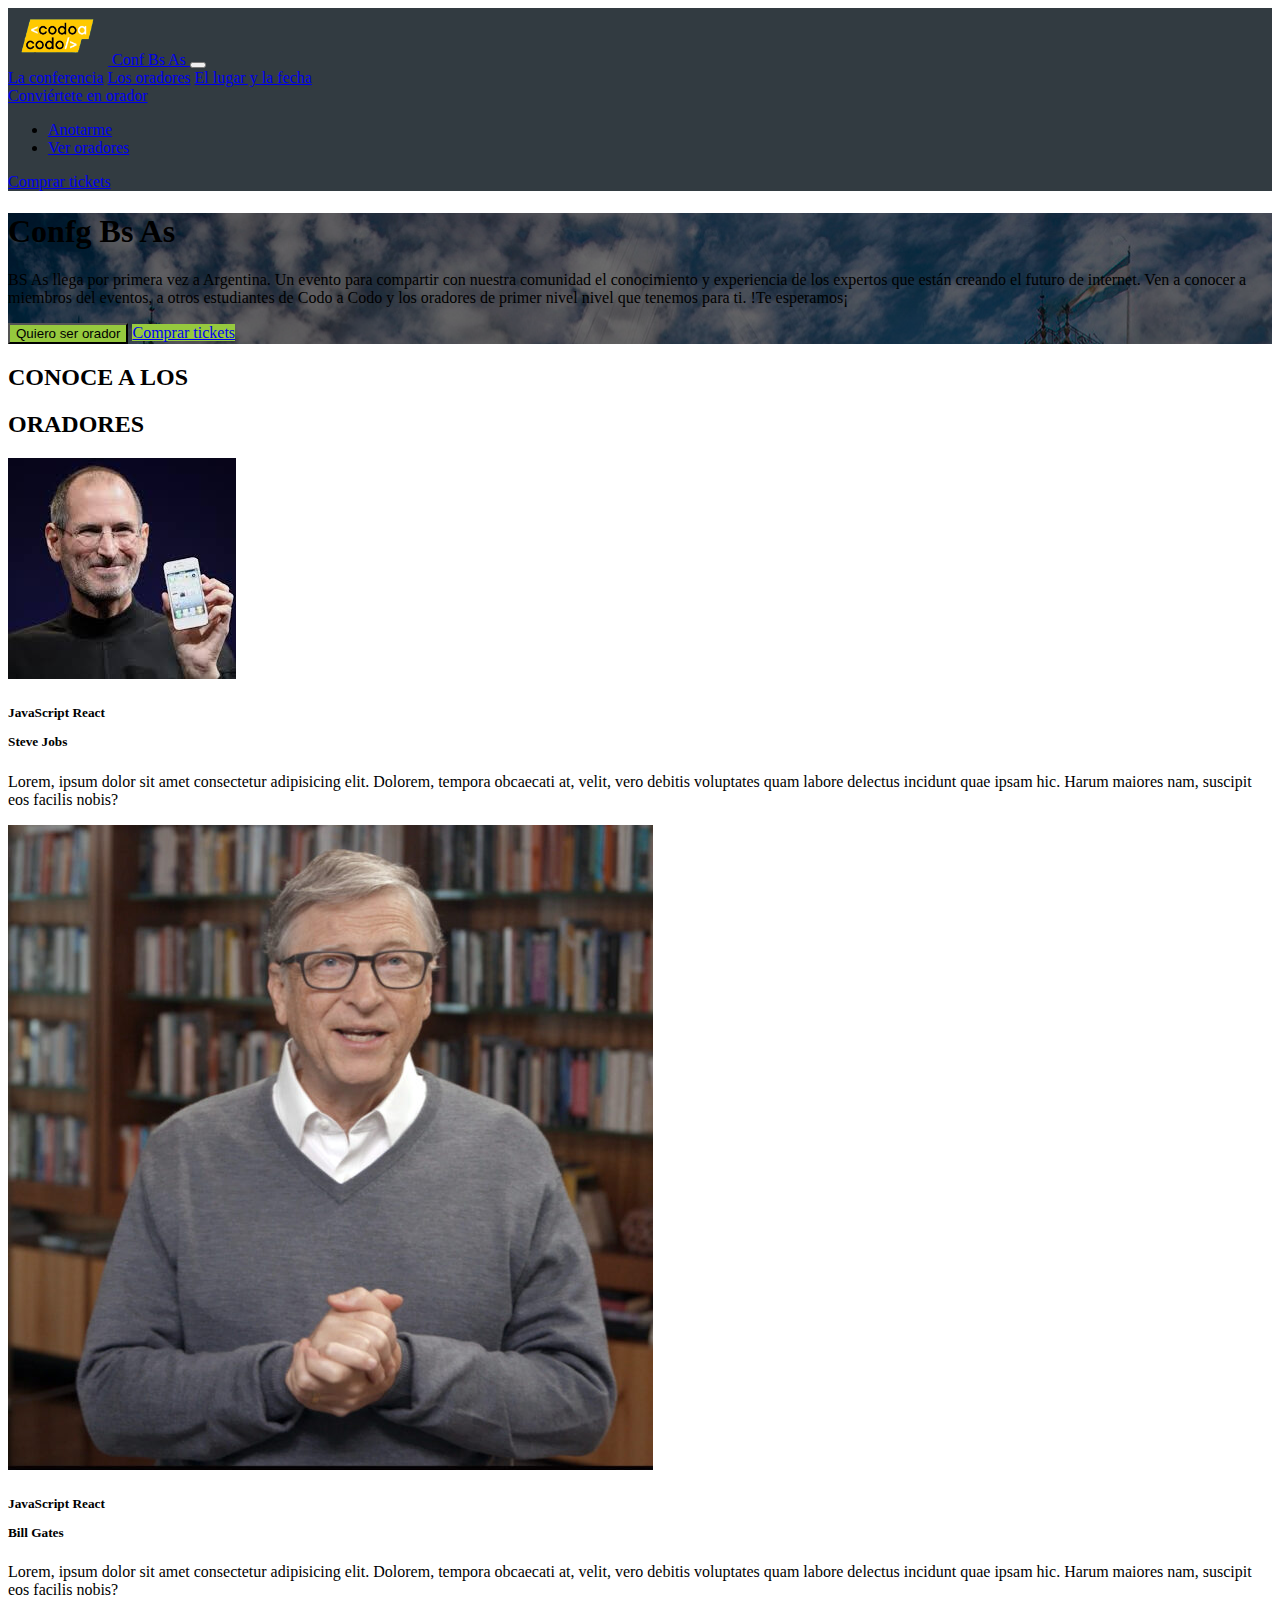
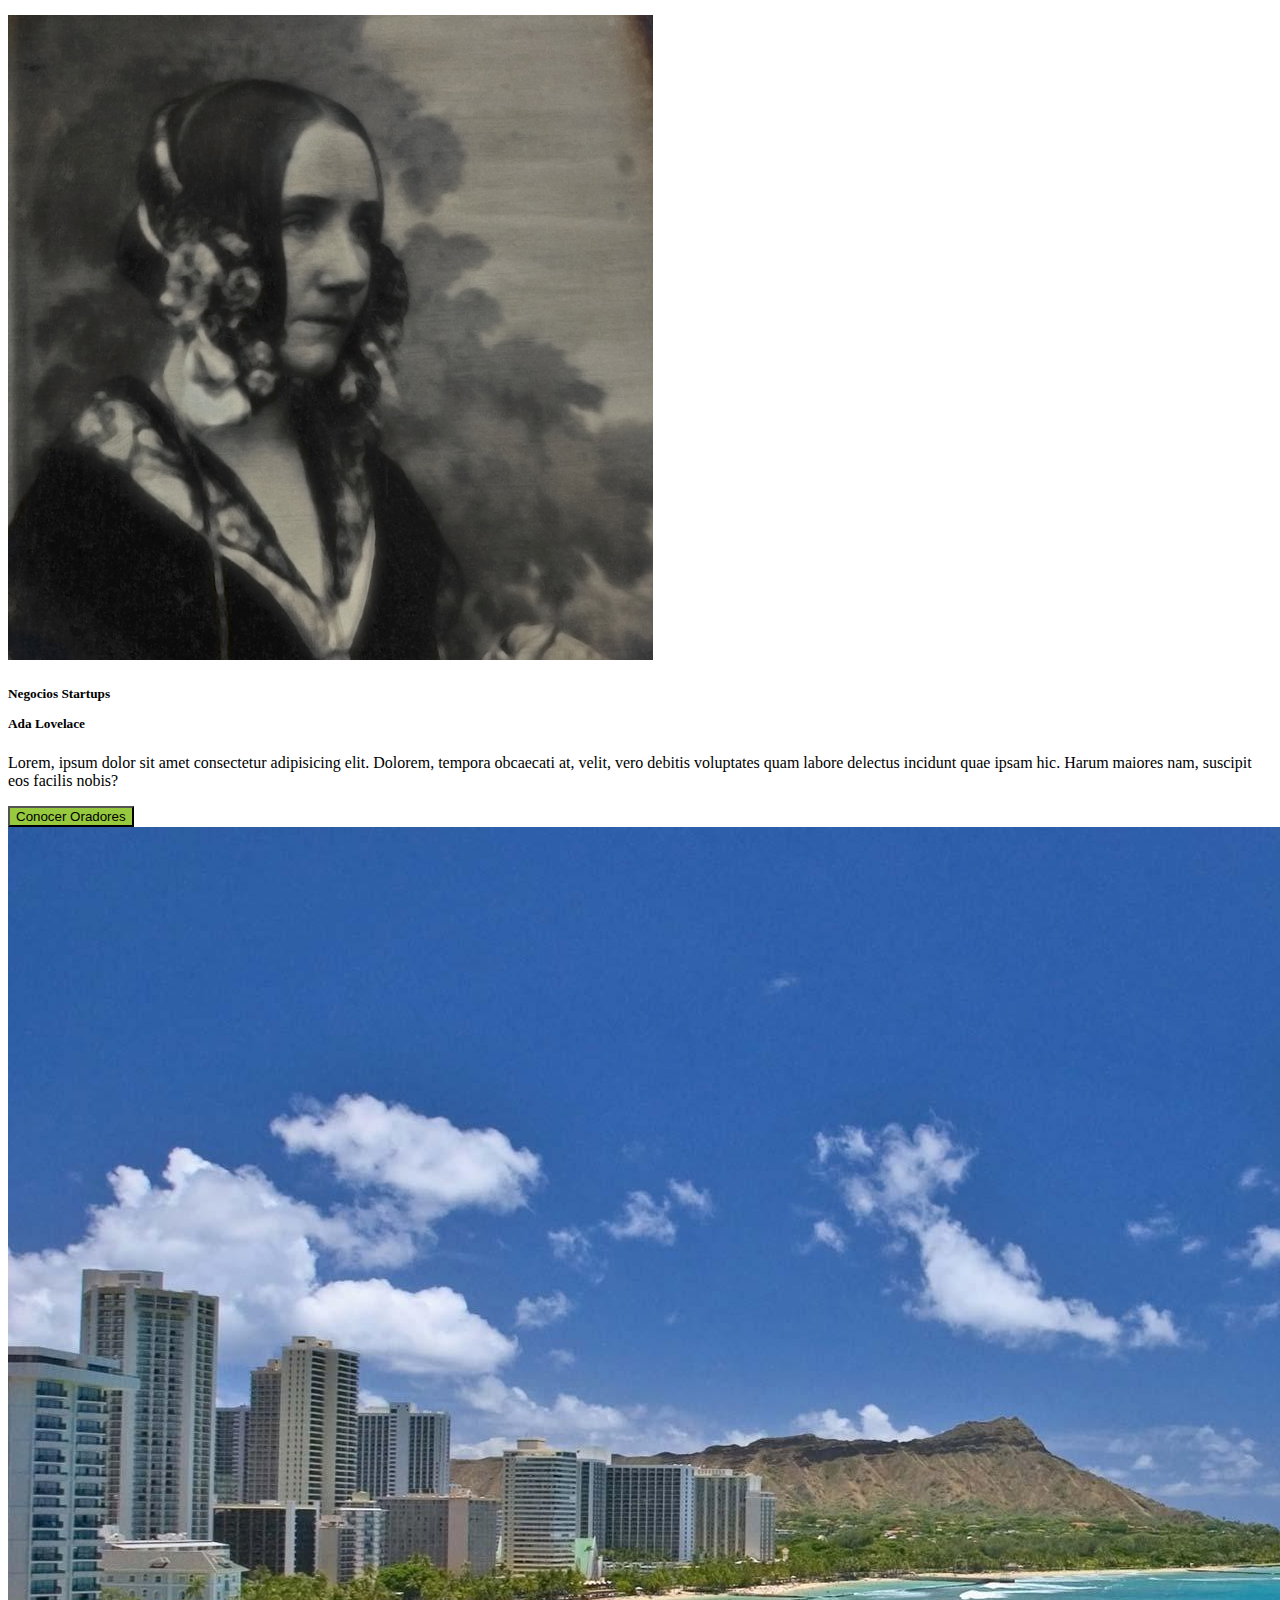
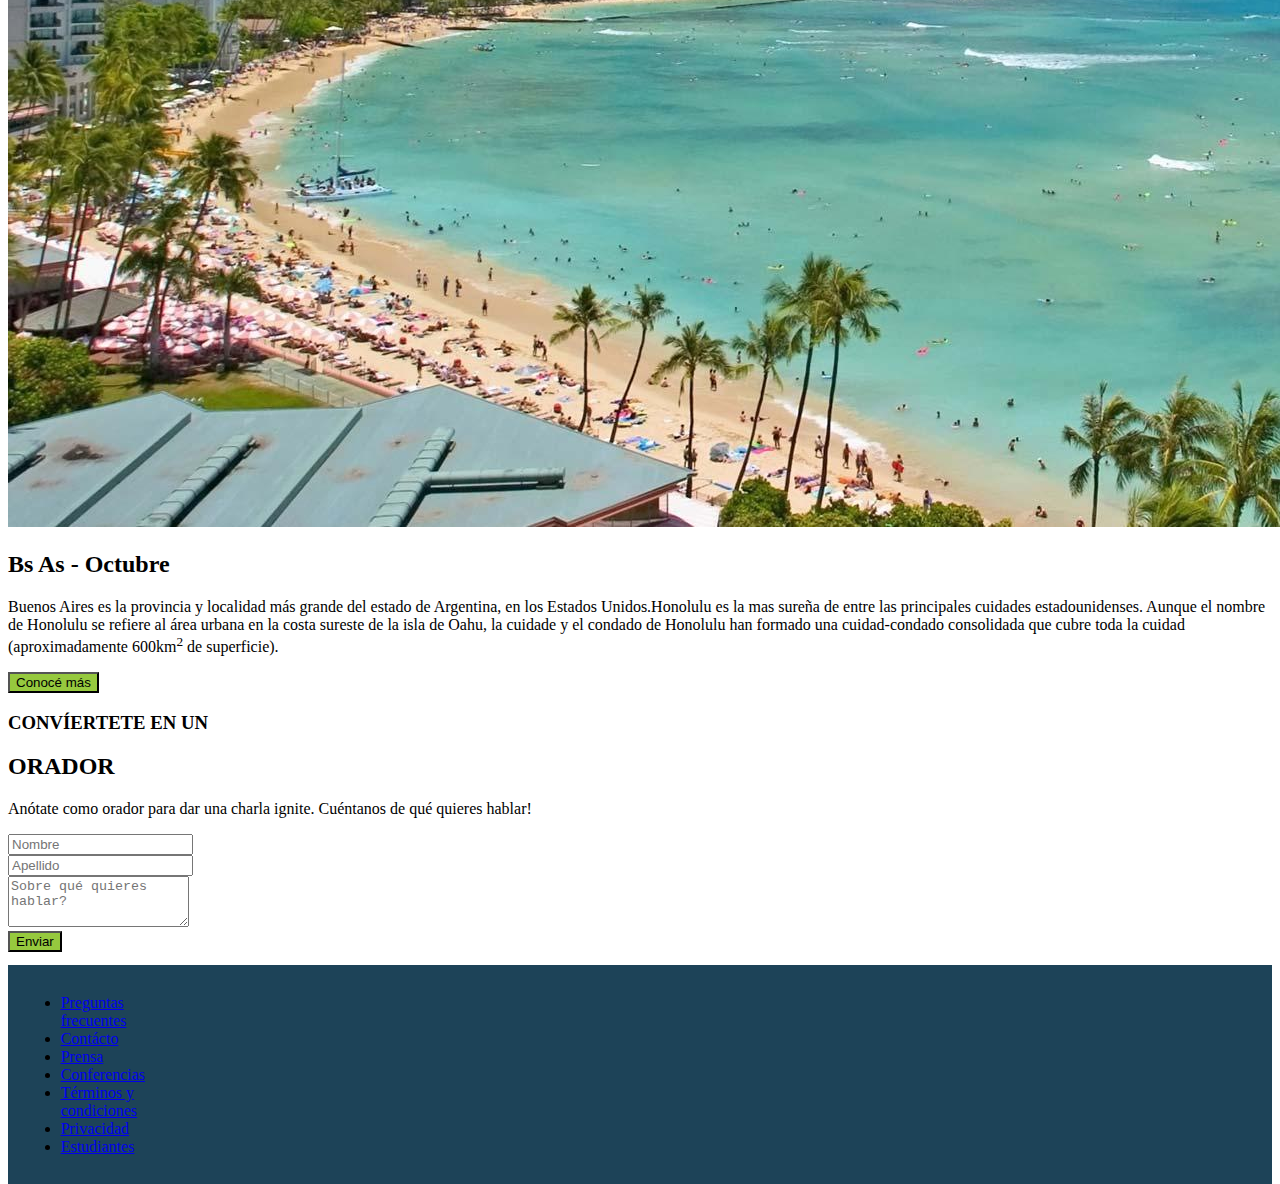
<file: index.html>
<!DOCTYPE html>
<html lang="en">
  <head>
    <meta charset="UTF-8" />
    <meta name="viewport" content="width=device-width, initial-scale=1.0" />
    <title>Document</title>
    <link rel="stylesheet" href="index.css" />
    <link
      href="https://cdn.jsdelivr.net/npm/bootstrap@5.3.2/dist/css/bootstrap.min.css"
      rel="stylesheet"
      integrity="sha384-T3c6CoIi6uLrA9TneNEoa7RxnatzjcDSCmG1MXxSR1GAsXEV/Dwwykc2MPK8M2HN"
      crossorigin="anonymous"
    />
  </head>
  <body>
    <header class=" ">
      <nav class="navbar navbar-expand-lg sticky-top">
        <div class="container-fluid">
          <a class="navbar-brand" href="#">
            <img
              src="assets/codoacodo.png"
              class="img-fluid"
              style="width: 100px"
              alt=""
            />
            <span class="text-white"> Conf Bs As </span>
          </a>
          <button
            class="navbar-toggler"
            type="button"
            data-bs-toggle="collapse"
            data-bs-target="#navbarNavAltMarkup"
            aria-controls="navbarNavAltMarkup"
            aria-expanded="false"
            aria-label="Toggle navigation"
          >
            <span class="navbar-toggler-icon"></span>
          </button>
          <div
            class="collapse navbar-collapse d-lg-flex justify-content-end"
            id="navbarNavAltMarkup"
          >
            <div class="navbar-nav me-5">
              <a
                class="nav-link text-white"
                aria-current="page"
                href="index.html#home"
                >La conferencia</a
              >
              <a class="nav-link text-white" href="index.html#oradores"
                >Los oradores</a
              >
              <a class="nav-link text-white" href="index.html#lugar"
                >El lugar y la fecha</a
              >
              <li class="nav-item dropdown">
                <a
                  class="nav-link text-white dropdown-toggle"
                  href="#"
                  role="button"
                  data-bs-toggle="dropdown"
                  aria-expanded="false"
                >
                  Conviértete en orador
                </a>
                <ul class="dropdown-menu">
                  <li>
                    <a class="dropdown-item" href="index.html#orador"
                      >Anotarme</a
                    >
                  </li>
                  <li>
                    <a class="dropdown-item" href="oradores.html"
                      >Ver oradores</a
                    >
                  </li>
                </ul>
              </li>

              <a class="nav-link text-success" href="tickets.html"
                >Comprar tickets</a
              >
            </div>
          </div>
        </div>
      </nav>
    </header>
    <main class="d-flex flex-column gap-3">
      <section class="" id="home">
        <article class="background vh-100">
          <div class="container h-100">
            <div
              class="row h-100 row-cols-1 row-cols-md-2 justify-content-end align-items-center"
            >
              <div class="col text-white text-end">
                <h1 class="">Confg Bs As</h1>
                <p class="fs-5">
                  BS As llega por primera vez a Argentina. Un evento para
                  compartir con nuestra comunidad el conocimiento y experiencia
                  de los expertos que están creando el futuro de internet. Ven a
                  conocer a miembros del eventos, a otros estudiantes de Codo a
                  Codo y los oradores de primer nivel nivel que tenemos para ti.
                  !Te esperamos¡
                </p>
                <div class="d-flex justify-content-end gap-2">
                  <button class="btn btn-outline-light">
                    Quiero ser orador
                  </button>
                  <a href="tickets.html" class="btn btn-success"
                    >Comprar tickets</a
                  >
                </div>
              </div>
            </div>
          </div>
        </article>
      </section>
      <section>
        <article class="container" id="oradores">
          <div class="row row-cols-1 gap-2">
            <div class="col text-center">
              <h2 class="fs-6 fw-light">CONOCE A LOS</h2>
              <h2 class="fs-1">ORADORES</h2>
            </div>
            <div class="col">
              <div class="card-group gap-5">
                <div class="card">
                  <img
                    src="./assets/steve.jpg"
                    class="card-img-top"
                    alt="..."
                  />
                  <div class="card-body">
                    <h5 class="card-title">
                      <span class="bg-warning px-2 fs-6 rounded-2"
                        >JavaScript</span
                      >
                      <span class="bg-info text-white px-2 fs-6 rounded-2"
                        >React</span
                      >
                      <p>Steve Jobs</p>
                    </h5>
                    <p class="card-text">
                      Lorem, ipsum dolor sit amet consectetur adipisicing elit.
                      Dolorem, tempora obcaecati at, velit, vero debitis
                      voluptates quam labore delectus incidunt quae ipsam hic.
                      Harum maiores nam, suscipit eos facilis nobis?
                    </p>
                  </div>
                </div>
                <div class="card">
                  <img src="./assets/bill.jpg" class="card-img-top" alt="..." />
                  <div class="card-body">
                    <h5 class="card-title">
                      <span class="bg-warning px-2 fs-6 rounded-2"
                        >JavaScript</span
                      >
                      <span class="bg-info text-white px-2 fs-6 rounded-2"
                        >React</span
                      >
                      <p>Bill Gates</p>
                    </h5>
                    <p class="card-text">
                      Lorem, ipsum dolor sit amet consectetur adipisicing elit.
                      Dolorem, tempora obcaecati at, velit, vero debitis
                      voluptates quam labore delectus incidunt quae ipsam hic.
                      Harum maiores nam, suscipit eos facilis nobis?
                    </p>
                  </div>
                </div>
                <div class="card">
                  <img src="./assets/ada.jpeg" class="card-img-top" alt="..." />
                  <div class="card-body">
                    <h5 class="card-title">
                      <span class="bg-secondary text-white px-2 fs-6 rounded-2"
                        >Negocios</span
                      >
                      <span class="bg-danger text-white px-2 fs-6 rounded-2"
                        >Startups</span
                      >
                      <p>Ada Lovelace</p>
                    </h5>
                    <p class="card-text">
                      Lorem, ipsum dolor sit amet consectetur adipisicing elit.
                      Dolorem, tempora obcaecati at, velit, vero debitis
                      voluptates quam labore delectus incidunt quae ipsam hic.
                      Harum maiores nam, suscipit eos facilis nobis?
                    </p>
                  </div>
                </div>
              </div>
            </div>
            <div class="col text-center">
              <button type="button" class="btn fs-5">Conocer Oradores</button>
            </div>
          </div>
        </article>
      </section>
      <section class="" id="lugar">
        <article class="w-100 bg-dark">
          <div class="w-100 row row-cols-1 row-cols-md-2">
            <div class="col">
              <img src="assets/honolulu.jpg" alt="" class="img-fluid" />
            </div>
            <div class="col text-white py-3">
              <h2>Bs As - Octubre</h2>
              <p>
                Buenos Aires es la provincia y localidad más grande del estado
                de Argentina, en los Estados Unidos.Honolulu es la mas sureña de
                entre las principales cuidades estadounidenses. Aunque el nombre
                de Honolulu se refiere al área urbana en la costa sureste de la
                isla de Oahu, la cuidade y el condado de Honolulu han formado
                una cuidad-condado consolidada que cubre toda la cuidad
                (aproximadamente 600km<sup>2</sup> de superficie).
              </p>
              <button class="btn btn-outline-light">Conocé más</button>
            </div>
          </div>
        </article>
      </section>
      <section id="orador">
        <article class="container">
          <div
            class="row row-cols-1 row-cols-xxl-2 gap-3 justify-content-xxl-center"
          >
            <div class="col text-center">
              <h3 class="fs-6 fw-light fw-light">CONVÍERTETE EN UN</h3>
              <h2 class="fs-1">ORADOR</h2>
              <p>
                Anótate como orador para dar una charla ignite. Cuéntanos de qué
                quieres hablar!
              </p>
            </div>
            <div class="col">
              <form action="" class="row">
                <div class="mb-3 col-6">
                  <input
                    type="email"
                    class="form-control"
                    id="exampleFormControlInput1"
                    placeholder="Nombre"
                  />
                </div>
                <div class="mb-3 col-6">
                  <input
                    type="email"
                    class="form-control"
                    id="exampleFormControlInput1"
                    placeholder="Apellido"
                  />
                </div>
                <div class="mb-3 col-12">
                  <textarea
                    class="form-control py-3 fs-3"
                    placeholder="Sobre qué quieres hablar?"
                    id="exampleFormControlTextarea1"
                    rows="3"
                  ></textarea>
                </div>
                <div class="d-grid gap-2">
                  <button class="btn text-white" type="button">Enviar</button>
                </div>
              </form>
            </div>
          </div>
        </article>
      </section>
    </main>
    <footer class="footer">
      <div class="container">
        <ul
          class="text-white d-flex flex-wrap justify-content-around align-items-center list-unstyled"
        >
          <li>
            <a href="#" class="text-decoration-none text-white"
              >Preguntas <br />
              frecuentes
            </a>
          </li>
          <li>
            <a href="#" class="text-decoration-none text-white"> Contácto </a>
          </li>
          <li>
            <a href="#" class="text-decoration-none text-white"> Prensa </a>
          </li>

          <li>
            <a href="#" class="text-decoration-none text-white">
              Conferencias
            </a>
          </li>
          <li>
            <a href="#" class="text-decoration-none text-white">
              Términos y <br />
              condiciones
            </a>
          </li>
          <li>
            <a href="#" class="text-decoration-none text-white"> Privacidad </a>
          </li>
          <li>
            <a href="#" class="text-decoration-none text-white">
              Estudiantes
            </a>
          </li>
        </ul>
      </div>
    </footer>
    <script
      src="https://cdn.jsdelivr.net/npm/bootstrap@5.3.2/dist/js/bootstrap.bundle.min.js"
      integrity="sha384-C6RzsynM9kWDrMNeT87bh95OGNyZPhcTNXj1NW7RuBCsyN/o0jlpcV8Qyq46cDfL"
      crossorigin="anonymous"
    ></script>
  </body>
</html>
</file>
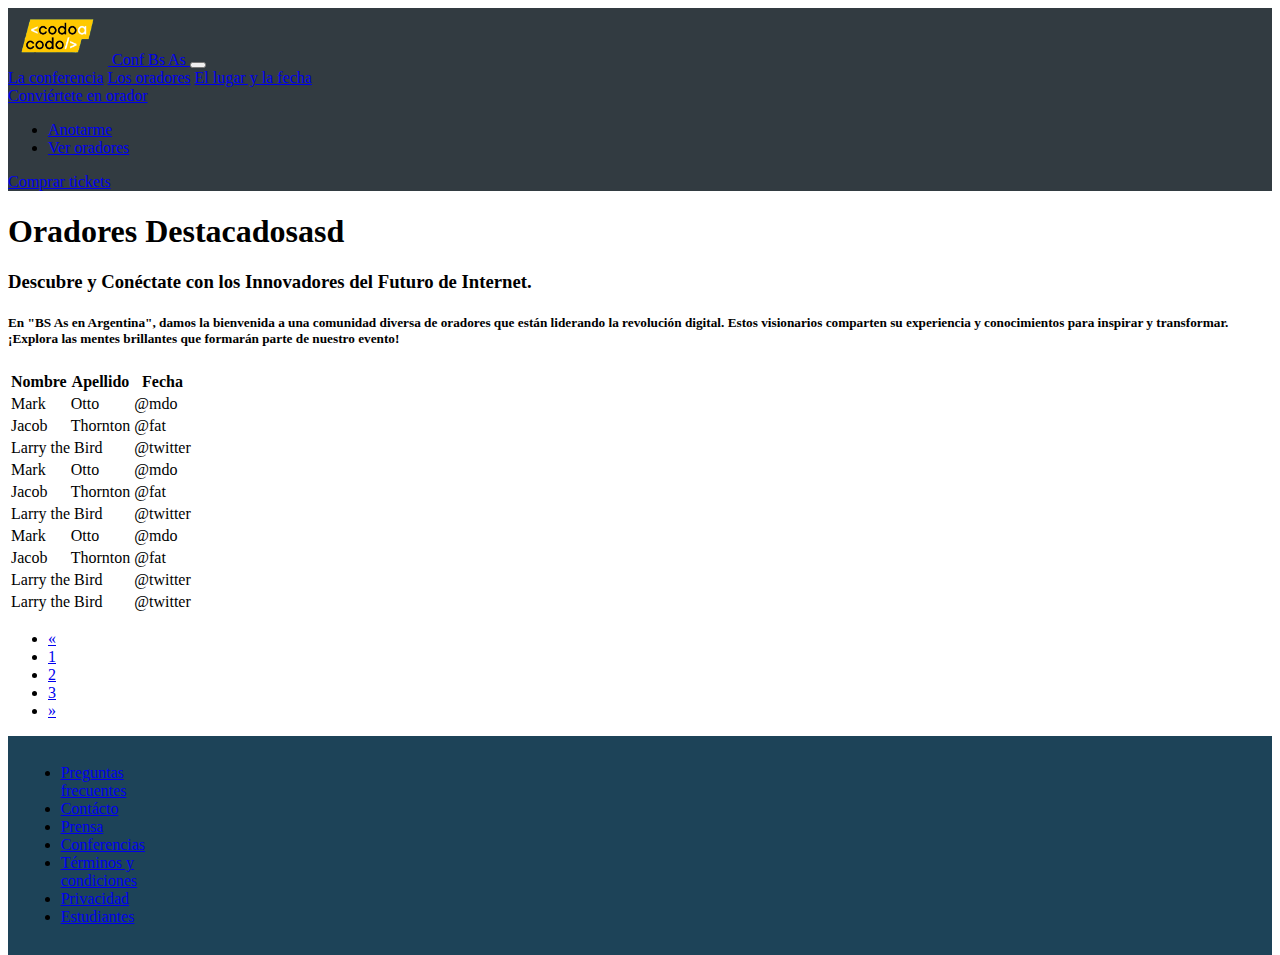
<file: oradores.html>
<!DOCTYPE html>
<html lang="es">
  <head>
    <meta charset="UTF-8" />
    <meta name="viewport" content="width=device-width, initial-scale=1.0" />
    <title>Oradores</title>
    <link rel="stylesheet" href="index.css" />
    <link
      href="https://cdn.jsdelivr.net/npm/bootstrap@5.3.2/dist/css/bootstrap.min.css"
      rel="stylesheet"
      integrity="sha384-T3c6CoIi6uLrA9TneNEoa7RxnatzjcDSCmG1MXxSR1GAsXEV/Dwwykc2MPK8M2HN"
      crossorigin="anonymous"
    />
  </head>
  <body>
    <header class=" ">
      <nav class="navbar navbar-expand-lg sticky-top">
        <div class="container-fluid">
          <a class="navbar-brand" href="#">
            <img
              src="assets/codoacodo.png"
              class="img-fluid"
              style="width: 100px"
              alt=""
            />
            <span class="text-white"> Conf Bs As </span>
          </a>
          <button
            class="navbar-toggler"
            type="button"
            data-bs-toggle="collapse"
            data-bs-target="#navbarNavAltMarkup"
            aria-controls="navbarNavAltMarkup"
            aria-expanded="false"
            aria-label="Toggle navigation"
          >
            <span class="navbar-toggler-icon"></span>
          </button>
          <div
            class="collapse navbar-collapse d-lg-flex justify-content-end"
            id="navbarNavAltMarkup"
          >
            <div class="navbar-nav me-5">
              <a
                class="nav-link text-white"
                aria-current="page"
                href="index.html#home"
                >La conferencia</a
              >
              <a class="nav-link text-white" href="index.html#oradores"
                >Los oradores</a
              >
              <a class="nav-link text-white" href="index.html#lugar"
                >El lugar y la fecha</a
              >
              <li class="nav-item dropdown">
                <a
                  class="nav-link text-white dropdown-toggle"
                  href="#"
                  role="button"
                  data-bs-toggle="dropdown"
                  aria-expanded="false"
                >
                  Conviértete en orador
                </a>
                <ul class="dropdown-menu">
                  <li>
                    <a class="dropdown-item" href="index.html#orador"
                      >Anotarme</a
                    >
                  </li>
                  <li>
                    <a class="dropdown-item" href="oradores.html"
                      >Ver oradores</a
                    >
                  </li>
                </ul>
              </li>

              <a class="nav-link text-success" href="tickets.html"
                >Comprar tickets</a
              >
            </div>
          </div>
        </div>
      </nav>
    </header>
    <main class="">
      <section class="container">
        <div class="row row-cols-1 gap-5 my-5">
          <div class="col text-center">
            <h1 class="fs-2 fw-bold">Oradores Destacadosasd</h1>
            <h3 class="">
              Descubre y Conéctate con los Innovadores del Futuro de Internet.
            </h3>
            <h5 class="">
              En "BS As en Argentina", damos la bienvenida a una comunidad
              diversa de oradores que están liderando la revolución digital.
              Estos visionarios comparten su experiencia y conocimientos para
              inspirar y transformar. ¡Explora las mentes brillantes que
              formarán parte de nuestro evento!
            </h5>
          </div>
          <div class="col my-lg-5 d-flex flex-column justify-content-center">
            <table class="table border-1 border-dark shadow-lg">
              <thead class="table-dark">
                <tr>
                  <th scope="col">Nombre</th>
                  <th scope="col">Apellido</th>
                  <th scope="col">Fecha</th>
                </tr>
              </thead>
              <tbody>
                <tr>
                  <td>Mark</td>
                  <td>Otto</td>
                  <td>@mdo</td>
                </tr>
                <tr>
                  <td>Jacob</td>
                  <td>Thornton</td>
                  <td>@fat</td>
                </tr>
                <tr>
                  <td colspan="2">Larry the Bird</td>
                  <td>@twitter</td>
                </tr>
                <tr>
                  <td>Mark</td>
                  <td>Otto</td>
                  <td>@mdo</td>
                </tr>
                <tr>
                  <td>Jacob</td>
                  <td>Thornton</td>
                  <td>@fat</td>
                </tr>
                <tr>
                  <td colspan="2">Larry the Bird</td>
                  <td>@twitter</td>
                </tr>
                <tr>
                  <td>Mark</td>
                  <td>Otto</td>
                  <td>@mdo</td>
                </tr>
                <tr>
                  <td>Jacob</td>
                  <td>Thornton</td>
                  <td>@fat</td>
                </tr>
                <tr>
                  <td colspan="2">Larry the Bird</td>
                  <td>@twitter</td>
                </tr>
                <tr>
                  <td colspan="2">Larry the Bird</td>
                  <td>@twitter</td>
                </tr>
              </tbody>
            </table>
            <nav aria-label="Page navigation example" class="align-self-end">
              <ul class="pagination">
                <li class="page-item">
                  <a class="page-link" href="#" aria-label="Previous">
                    <span aria-hidden="true">&laquo;</span>
                  </a>
                </li>
                <li class="page-item"><a class="page-link" href="#">1</a></li>
                <li class="page-item"><a class="page-link" href="#">2</a></li>
                <li class="page-item"><a class="page-link" href="#">3</a></li>
                <li class="page-item">
                  <a class="page-link" href="#" aria-label="Next">
                    <span aria-hidden="true">&raquo;</span>
                  </a>
                </li>
              </ul>
            </nav>
          </div>
        </div>
      </section>
    </main>
    <footer class="footer my-5">
      <div class="container p-1">
        <ul
          class="text-white d-flex flex-wrap justify-content-around align-items-center list-unstyled"
        >
          <li>
            <a href="#" class="text-decoration-none text-white"
              >Preguntas <br />
              frecuentes
            </a>
          </li>
          <li>
            <a href="#" class="text-decoration-none text-white"> Contácto </a>
          </li>
          <li>
            <a href="#" class="text-decoration-none text-white"> Prensa </a>
          </li>

          <li>
            <a href="#" class="text-decoration-none text-white">
              Conferencias
            </a>
          </li>
          <li>
            <a href="#" class="text-decoration-none text-white">
              Términos y <br />
              condiciones
            </a>
          </li>
          <li>
            <a href="#" class="text-decoration-none text-white"> Privacidad </a>
          </li>
          <li>
            <a href="#" class="text-decoration-none text-white">
              Estudiantes
            </a>
          </li>
        </ul>
      </div>
    </footer>
    <script
      src="https://cdn.jsdelivr.net/npm/bootstrap@5.3.2/dist/js/bootstrap.bundle.min.js"
      integrity="sha384-C6RzsynM9kWDrMNeT87bh95OGNyZPhcTNXj1NW7RuBCsyN/o0jlpcV8Qyq46cDfL"
      crossorigin="anonymous"
    ></script>
  </body>
</html>
</file>
<file: index.css>
html,
body {
  height: 100%;
  box-sizing: border-box;
}

/* navbar  */
.navbar {
  background-color: #323b41 !important;
}

/* home  */

.background {
  background: linear-gradient(rgba(0, 0, 0, 0.5), rgba(0, 0, 0, 0.5)),
    url("assets/ba1.jpg");
}

/* contact  */
.btn {
  background-color: #96c93e !important;
}
.btn:hover {
  transform: scale(1.03);
}
/* footer  */
.footer {
  margin-top: 1%;
  padding: 1%;
  background-color: #1d4358 !important;
}

/* Tickets css */
</file>
